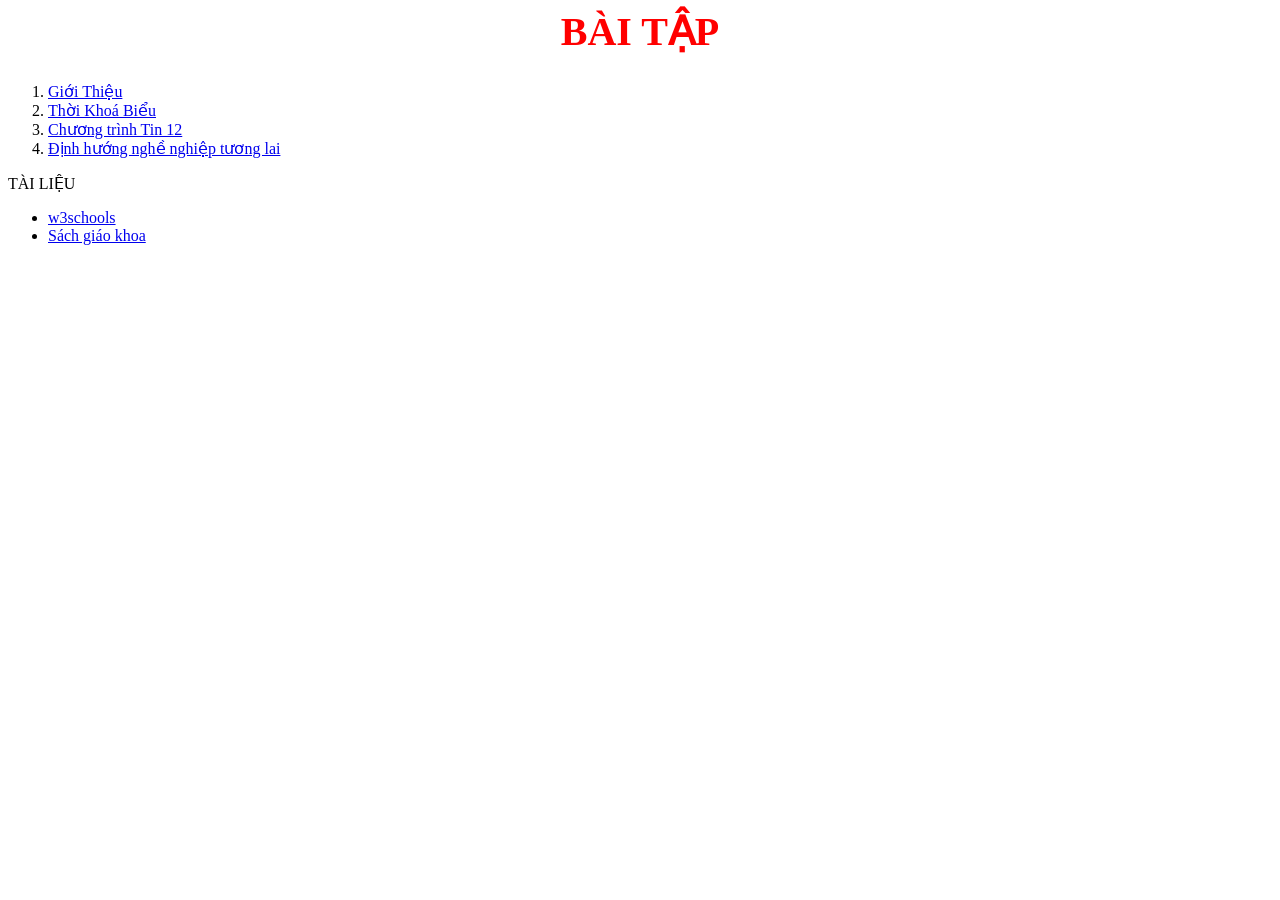
<file: list.html>
<html>
  <head>
    <meta charset="utf-8">
    <link rel="stylesheet" href="style.css">
  </head>
  <body>
    <h1> BÀI TẬP </h1>
    <ol>
      <li> <a href="contents/gioithieu.html" target="noidung">Giới Thiệu</a> </li>
      <li> <a href="contents/tkb.html" target="noidung">Thời Khoá Biểu</a> </li>
      <li> <a href="contents/tinhoc12.html" target="noidung">Chương trình Tin 12</a> </li>
      <li> <a href="contents/nghenghiep.html" target="noidung">Định hướng nghề nghiệp tương lai</a> </li>
    </ol>
    TÀI LIỆU
    <ul>
      <li> <a href="https://www.w3schools.com" target="noidung">w3schools</a> </li>
      <li> <a href="https://www.hoc10.vn" target="noidung">Sách giáo khoa</a> </li>
    </ul>
  </body>
</html>
</file>
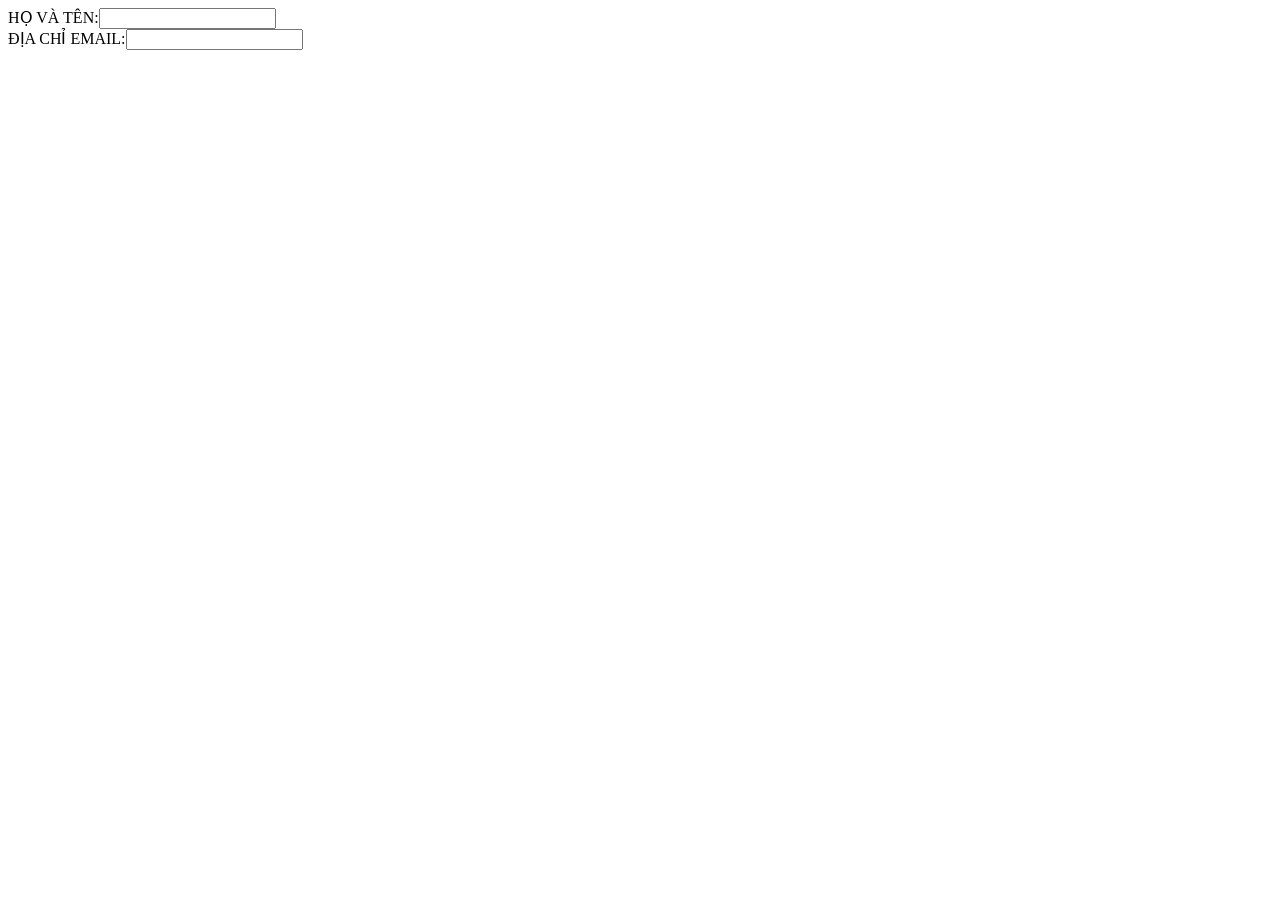
<file: content/Bai7.html>
<html>
  <head>
    <meta charset="utf-8">
    <title> ĐÓNG GÓP Ý KIẾN</title>
  </head>
  <body>
    <form>
      <label>HỌ VÀ TÊN:<input type="text" name="txtTen"></label><br>
      <label>ĐỊA CHỈ EMAIL:<input type="text" name="txtTen"></label><br>
    </form>
  </body>
</html>
</file>
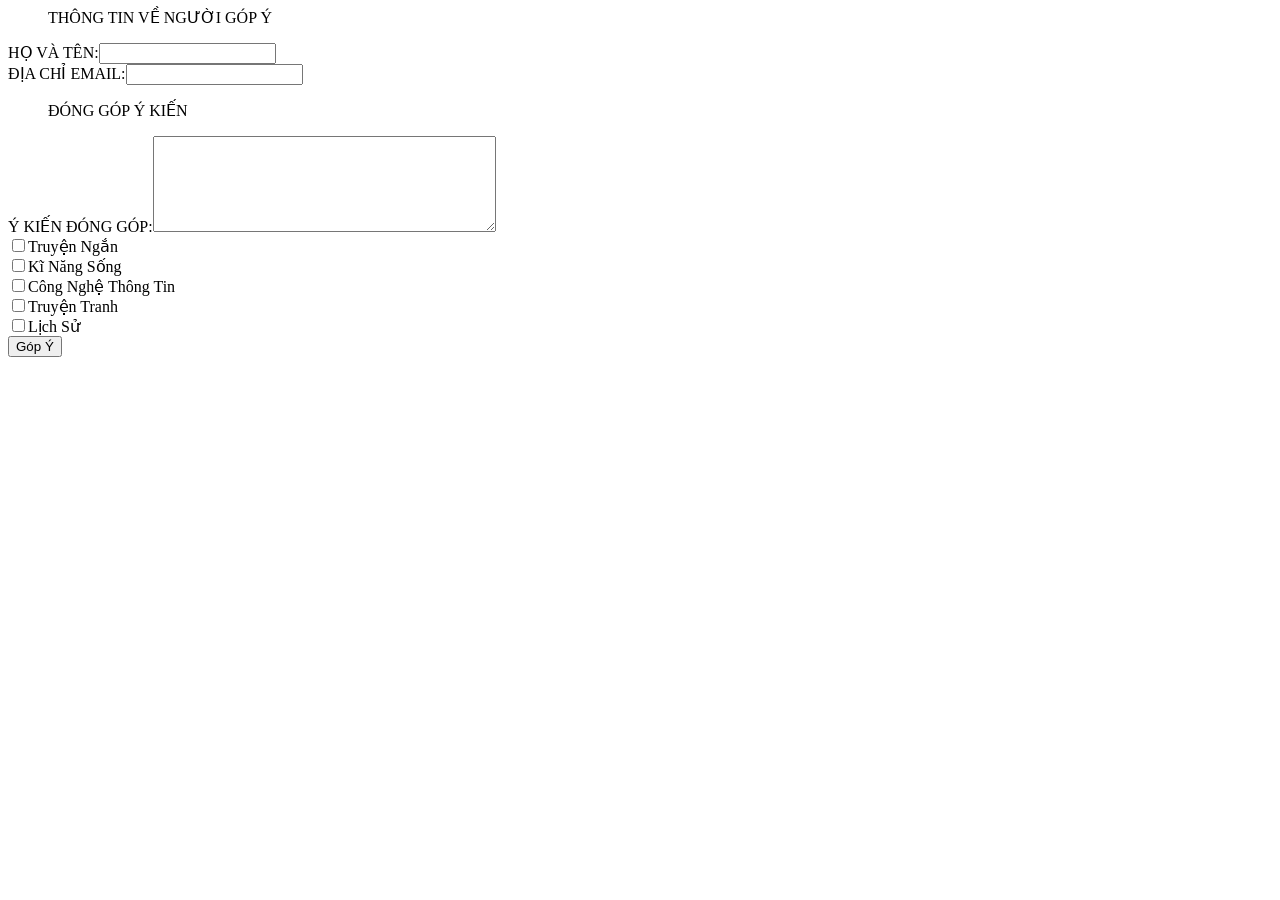
<file: contents/Bai7.html>
<html>
  <head>
    <meta charset="utf-8">
    <title> ĐÓNG GÓP Ý KIẾN</title>
  </head>
  <body>
    <form action = "cmon.html">
      <ol>
        THÔNG TIN VỀ NGƯỜI GÓP Ý
      </ol>
      <label>HỌ VÀ TÊN:<input type="text" name="txtTen"></label><br>
      <label>ĐỊA CHỈ EMAIL:<input type="text" name="txtEmail"></label><br>
      <ol>
        ĐÓNG GÓP Ý KIẾN
      </ol>
      <label>Ý KIẾN ĐÓNG GÓP:<textarea name="txtComment" rows="6" cols="40"></textarea></label><br>
      <input type="checkbox"name="chkTruyenNgan">Truyện Ngắn<br>
      <input type="checkbox"name="chkKiNang">Kĩ Năng Sống<br>
      <input type="checkbox"name="chkCNTT">Công Nghệ Thông Tin<br>
      <input type="checkbox"name="chkTruyenTranh">Truyện Tranh<br>
      <input type="checkbox"name="chkLichSu">Lịch Sử<br>
      <input type="submit" name="cmd"value="Góp Ý">
    </form>
  </body>
</html>
</file>
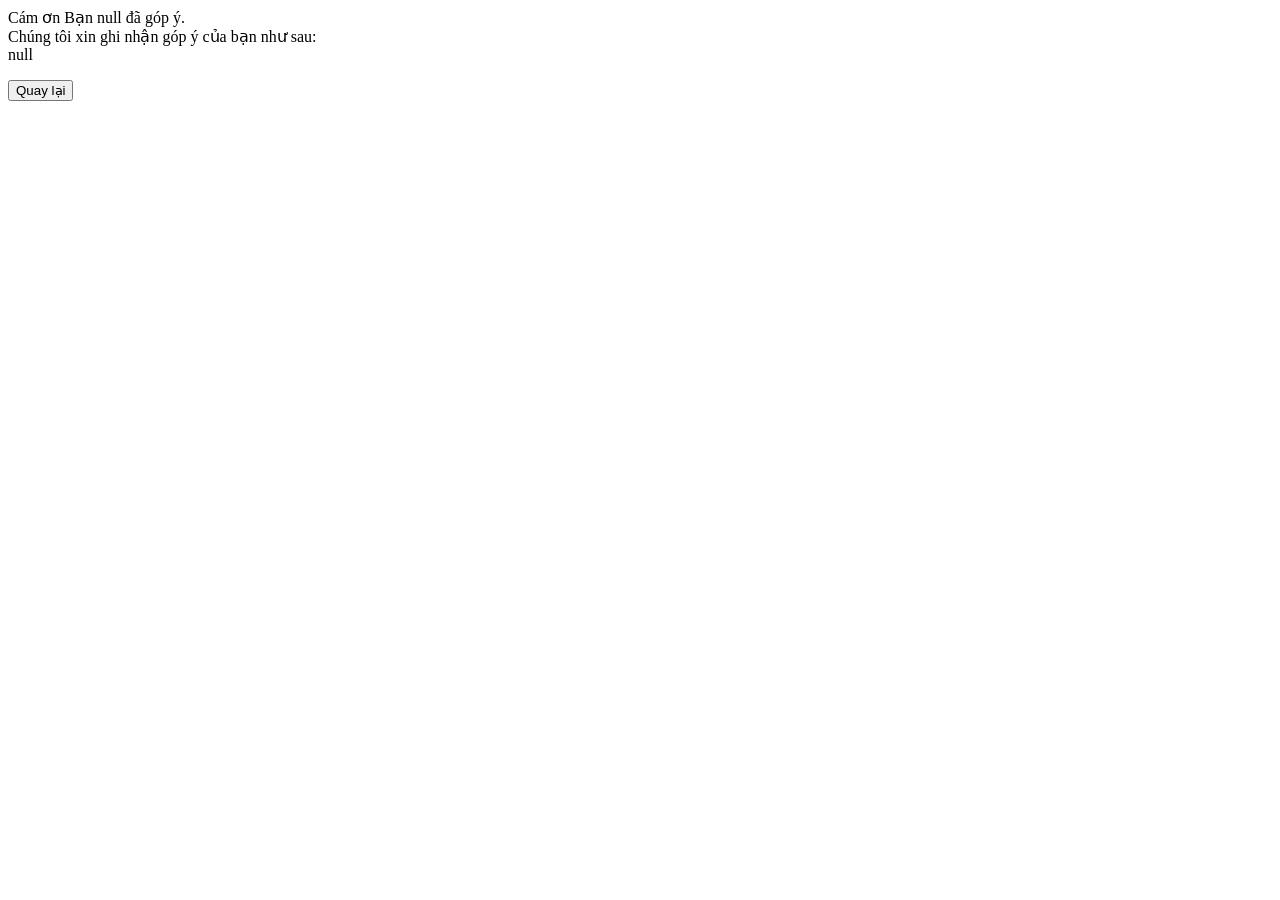
<file: contents/cmon.html>
<html>
  <head>
     <meta charset="utf-8">
  </head>
  <body>
  <p id="kq"></p>
  <script>
    let pp= new URLSearchParams(window.location.search);
    let name= pp.get("txtTen");
    let yk= pp.get("txtComment");
      document.getElementById("kq").innerHTML="Cám ơn Bạn "+name+" đã góp ý.<br>Chúng tôi xin ghi nhận góp ý của bạn như sau:<br>"+yk;
  </script>
  <form action="Bai7.html">
    <input type="submit" name="back" value="Quay lại">
  </form>
  </body>
</html>
</file>
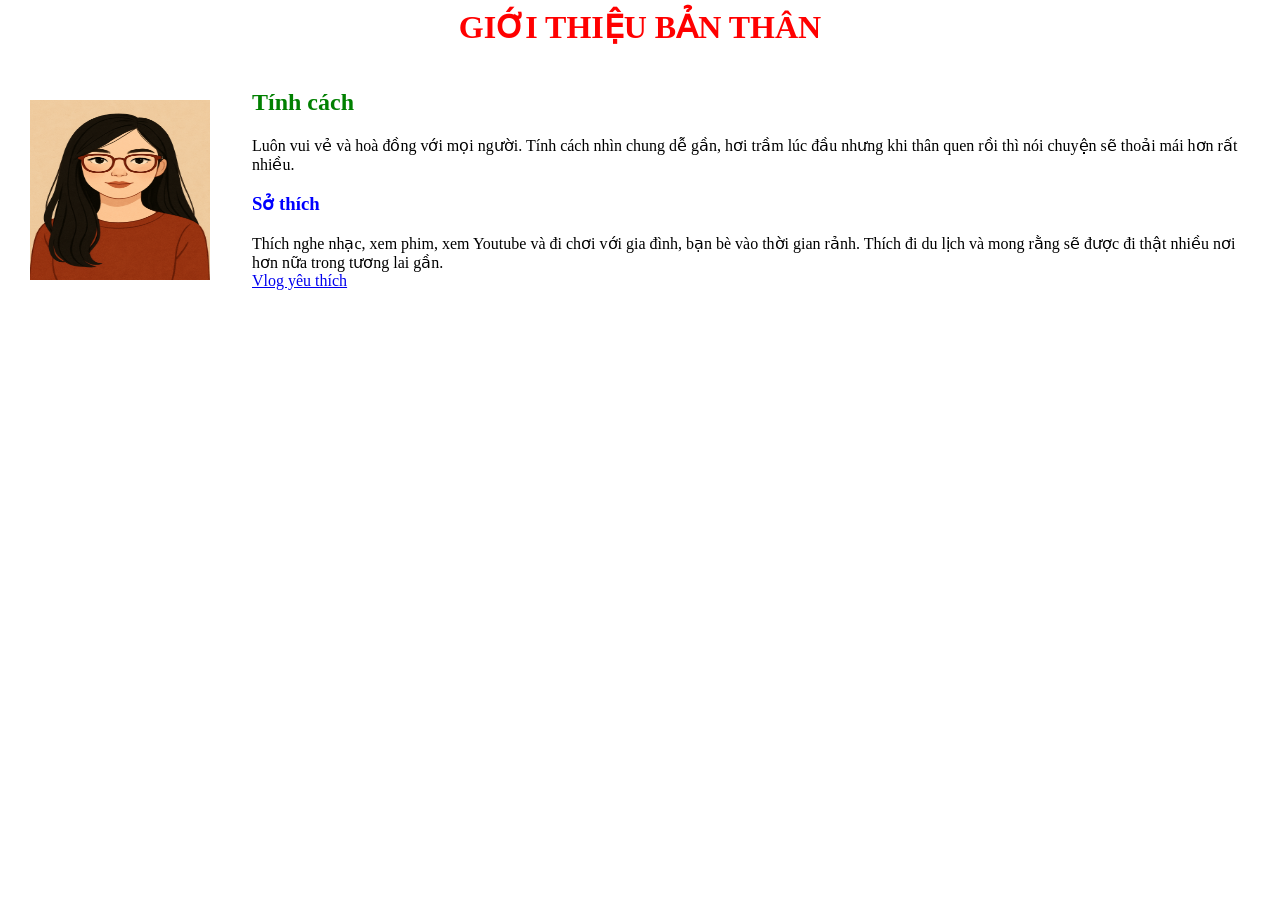
<file: contents/gioithieu.html>
<html>
  <head>
    <meta charset="UTF-8">
    <style>
      h1 {color: red; text-align: center;}
      h2 {color: green;}
      h3 {color: blue;}
      td {padding: 20;}
    </style>
  </head>
  <body>
    <h1>
      GIỚI THIỆU BẢN THÂN 
    </h1>
  <table>
    <tr>
      <td> <img src="../images/3071EBE7-12E6-4668-99D6-D0DA347BD045.png" width="180" height="180"> </td>
      <td>
    <h2> Tính cách </h2>
    Luôn vui vẻ và hoà đồng với mọi người. Tính cách nhìn chung dễ gần, hơi trầm lúc đầu nhưng khi thân quen rồi thì nói chuyện sẽ thoải mái hơn rất nhiều. <br>
    <h3> Sở thích </h3>
    Thích nghe nhạc, xem phim, xem Youtube và đi chơi với gia đình, bạn bè vào thời gian rảnh. Thích đi du lịch và mong rằng sẽ được đi thật nhiều nơi hơn nữa trong tương lai gần. <br>
    <a href="https://m.youtube.com/watch?v=du5IGFWrTrE" target="_blank">
      Vlog yêu thích
    </a>
      </td>
    </tr>
  </table>
  </body>
</html>
</file>
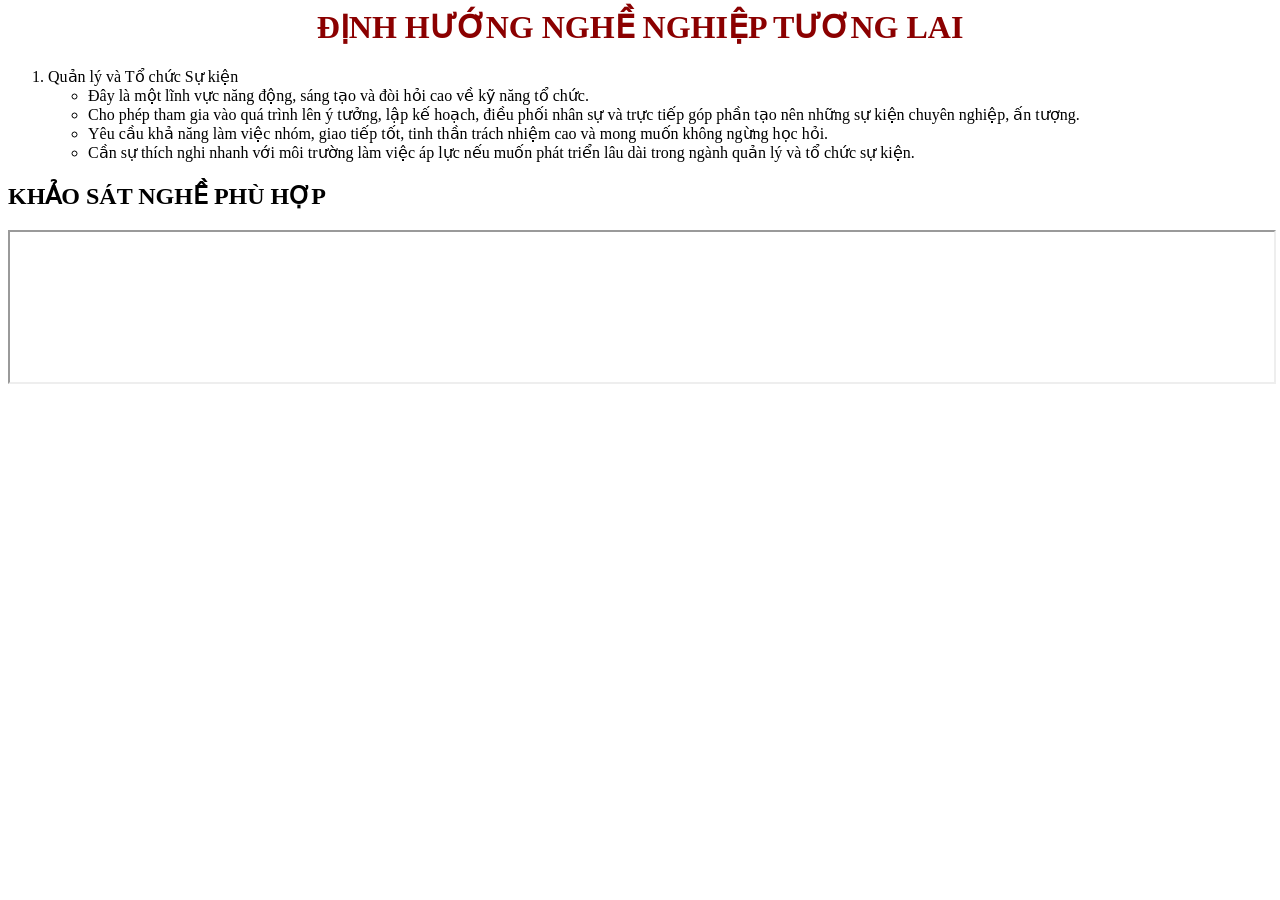
<file: contents/nghenghiep.html>
<html>
  <head>
    <meta charset="utf-8">
    <style>
      h1 {color: DarkRed; text-align: center;}
    </style>
  </head>
  <body>
    <h1>
     ĐỊNH HƯỚNG NGHỀ NGHIỆP TƯƠNG LAI
    </h1>
     <ol color: DarkBlue;>
      <li>  Quản lý và Tổ chức Sự kiện
        <ul>
          <li>  Đây là một lĩnh vực năng động, sáng tạo và đòi hỏi cao về kỹ năng tổ chức.</li>
          <li> Cho phép tham gia vào quá trình lên ý tưởng, lập kế hoạch, điều phối nhân sự và trực tiếp góp phần tạo nên những sự kiện chuyên nghiệp, ấn tượng.</li>
          <li> Yêu cầu khả năng làm việc nhóm, giao tiếp tốt, tinh thần trách nhiệm cao và mong muốn không ngừng học hỏi.</li>
          <li> Cần sự thích nghi nhanh với môi trường làm việc áp lực nếu muốn phát triển lâu dài trong ngành quản lý và tổ chức sự kiện.</li>
        </ul>
      </li>
     </ol>
    <h2> KHẢO SÁT NGHỀ PHÙ HỢP </h2>
    <iframe src="https://hieuveban.ueh.edu.vn/ket-qua-mbti/120bbd07-06de-4fbb-1198-08de52afccee" width="100%" lenght="1400"></iframe><br>
  </body>
</html>
</file>
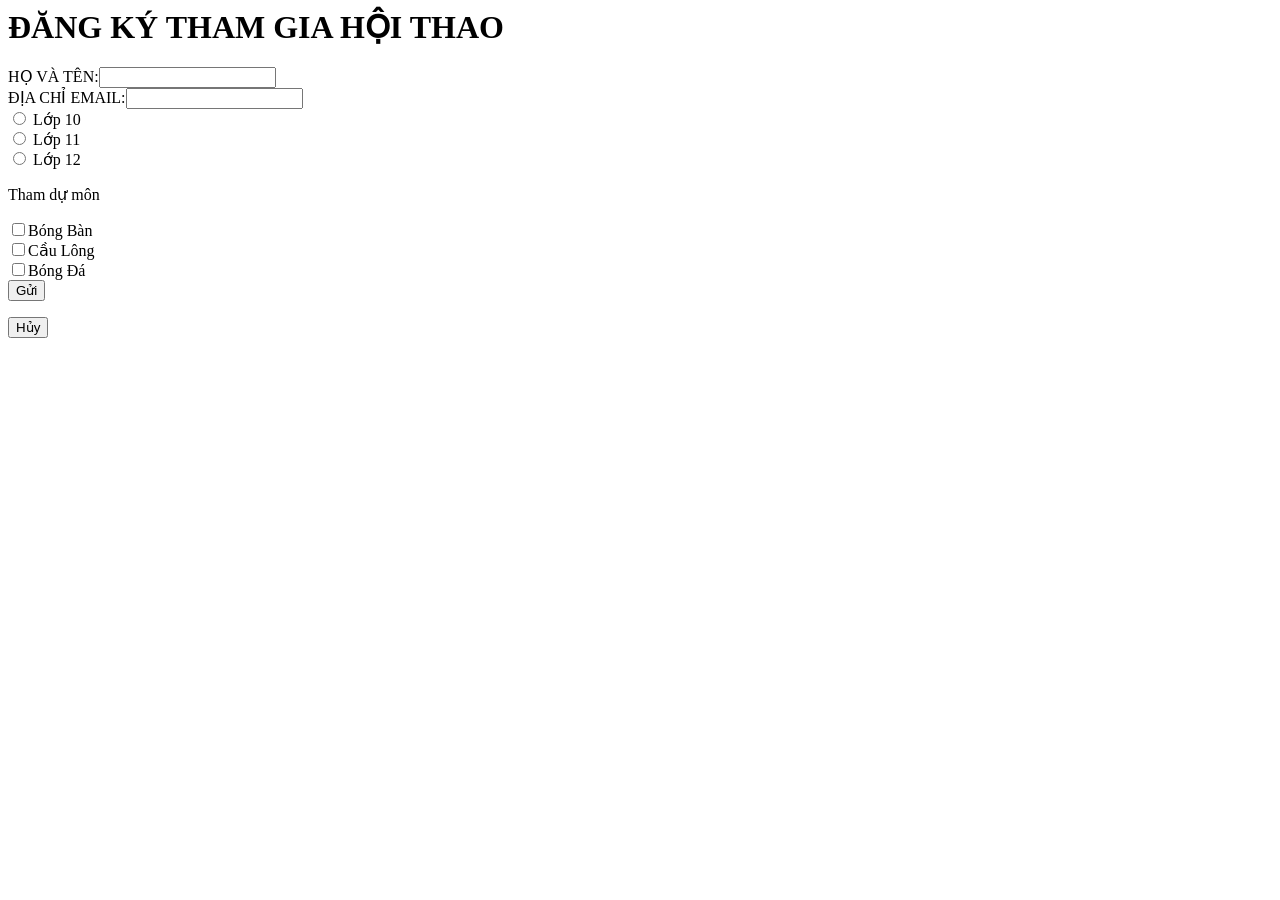
<file: contents/Nv3.html>
<html>
  <head>
    <meta charset="utf-8">
  </head>
  <body>
    <h1>ĐĂNG KÝ THAM GIA HỘI THAO</h1>
    <form action = "phanhoi.html">
      <label>HỌ VÀ TÊN:<input type="text" name="txtTen"></label><br>
      <label>ĐỊA CHỈ EMAIL:<input type="text" name="txtTen"></label><br>
      <input type="radio"name="lop"> Lớp 10<br>
      <input type="radio"name="lop"> Lớp 11<br>
      <input type="radio"name="lop"> Lớp 12<br>
      <p> Tham dự môn</p>
      <input type="checkbox"name="chkBongBan">Bóng Bàn<br>
      <input type="checkbox"name="chkCauLong">Cầu Lông<br>
      <input type="checkbox"name="chkBongDa">Bóng Đá<br>
      <input type="submit" name="cmd"value="Gửi">
    </form>
    <form action ="Nv3.html">
     <input type="submit" name="cancel" value="Hủy">
    </form>
  </body>
</html>
</file>
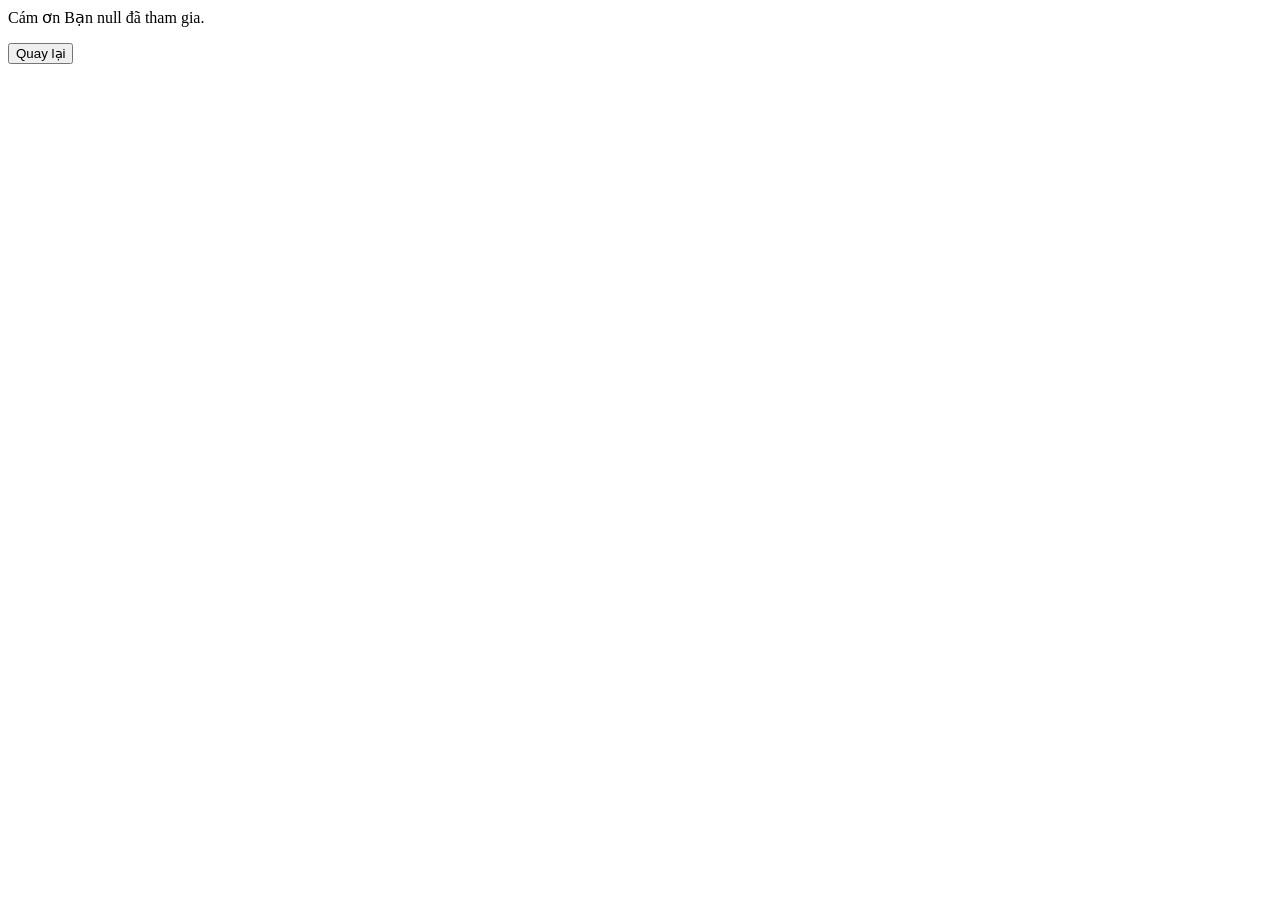
<file: contents/phanhoi.html>
<html>
  <head>
     <meta charset="utf-8">
  </head>
  <body>
  <p id="kq"></p>
  <script>
    let pp= new URLSearchParams(window.location.search);
    let name= pp.get("txtTen");
      document.getElementById("kq").innerHTML="Cám ơn Bạn "+name+" đã tham gia.<br>";
  </script>
  <form action="Nv3.html">
    <input type="submit" name="back" value="Quay lại">
  </form>
  </body>
</html>
</file>
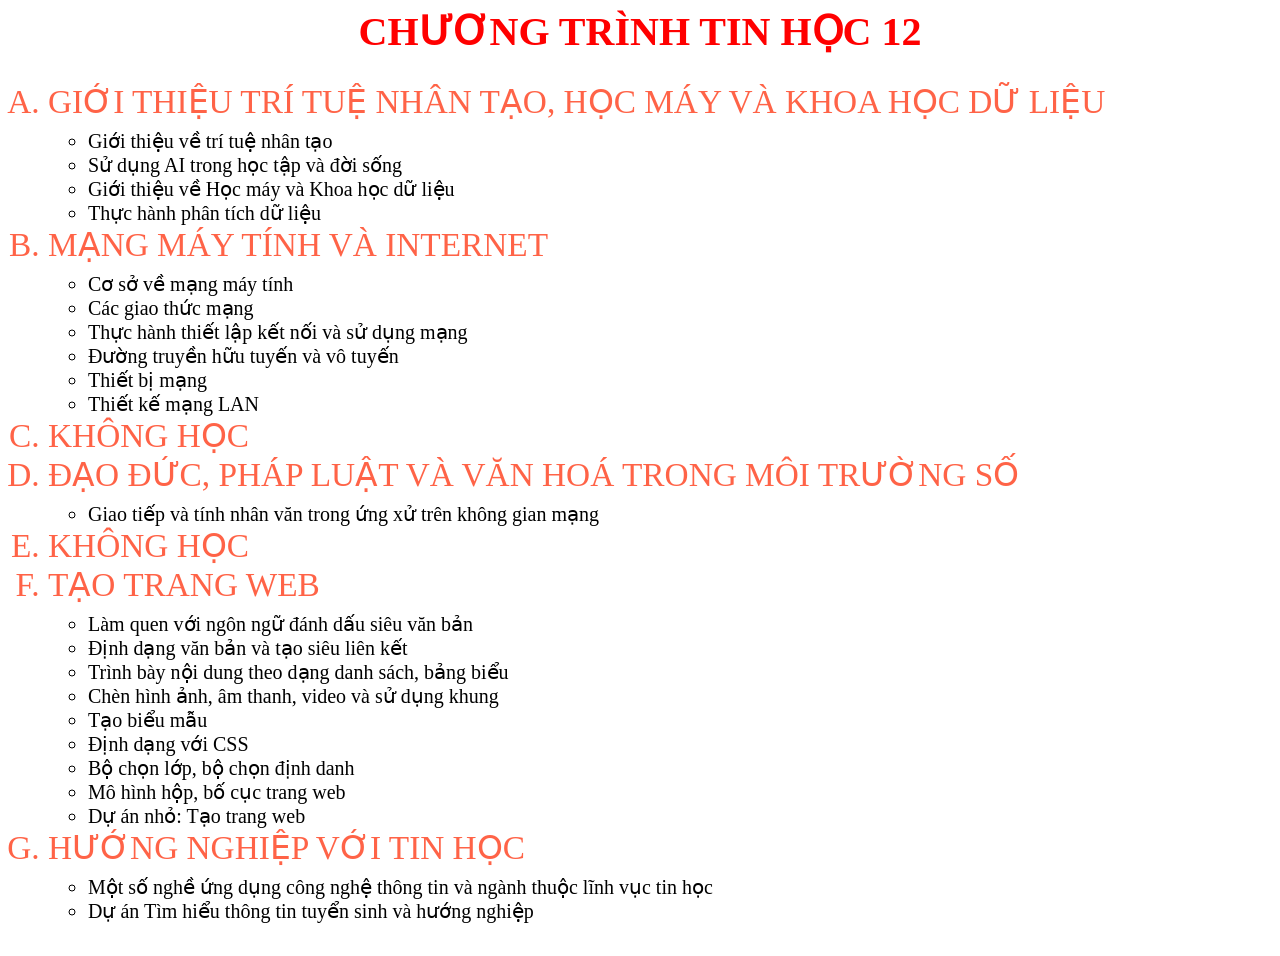
<file: contents/tinhoc12.html>
<html>
  <head>
    <meta charset="utf-8">
    <link rel="stylesheet" href="../style.css">
  </head>
  <body>
    <h1 style="text-align:center; color :red">CHƯƠNG TRÌNH TIN HỌC 12</h1>
    <ol type="A" class="tieude">
      <li> GIỚI THIỆU TRÍ TUỆ NHÂN TẠO, HỌC MÁY VÀ KHOA HỌC DỮ LIỆU
        <ul class="noidung">
          <li> Giới thiệu về trí tuệ nhân tạo</li>
          <li> Sử dụng AI trong học tập và đời sống</li>
          <li> Giới thiệu về Học máy và Khoa học dữ liệu</li>
          <li> Thực hành phân tích dữ liệu</li>
        </ul>
      </li>
      <li> MẠNG MÁY TÍNH VÀ INTERNET
        <ul class="noidung">
          <li> Cơ sở về mạng máy tính</li>
          <li> Các giao thức mạng</li>
          <li> Thực hành thiết lập kết nối và sử dụng mạng</li>
          <li> Đường truyền hữu tuyến và vô tuyến</li>
          <li> Thiết bị mạng</li>
          <li> Thiết kế mạng LAN</li>
        </ul>
      </li>
      <li> KHÔNG HỌC</li>
      <li> ĐẠO ĐỨC, PHÁP LUẬT VÀ VĂN HOÁ TRONG MÔI TRƯỜNG SỐ
         <ul class="noidung">
          <li> Giao tiếp và tính nhân văn trong ứng xử trên không gian mạng</li>
         </ul>
      </li>
      <li> KHÔNG HỌC</li>
      <li> TẠO TRANG WEB
        <ul class="noidung">
          <li> Làm quen với ngôn ngữ đánh dấu siêu văn bản</li>
          <li> Định dạng văn bản và tạo siêu liên kết</li>
          <li> Trình bày nội dung theo dạng danh sách, bảng biểu</li>
          <li> Chèn hình ảnh, âm thanh, video và sử dụng khung</li>
          <li> Tạo biểu mẫu</li>
          <li> Định dạng với CSS</li>
          <li> Bộ chọn lớp, bộ chọn định danh</li>
          <li> Mô hình hộp, bố cục trang web</li>
          <li> Dự án nhỏ: Tạo trang web</li>
        </ul>
      </li>
      <li> HƯỚNG NGHIỆP VỚI TIN HỌC
        <ul class="noidung">
          <li> Một số nghề ứng dụng công nghệ thông tin và ngành thuộc lĩnh vục tin học</li>
          <li> Dự án Tìm hiểu thông tin tuyển sinh và hướng nghiệp</li>
        </ul>
      </li>
  </body>
</html>
</file>
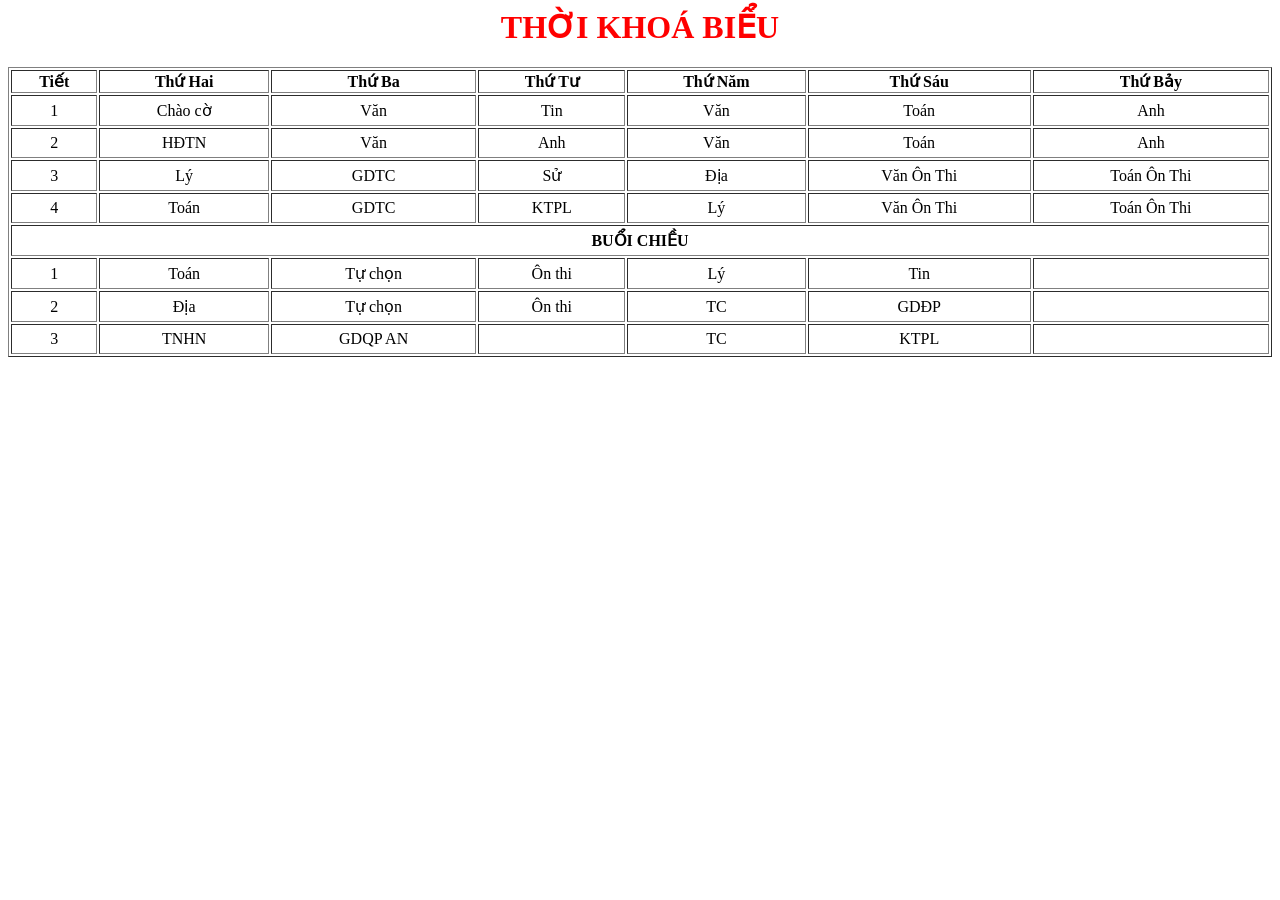
<file: contents/tkb.html>
<html>
  <head>
    <meta charset = "utf-8">
    <style>
      td {text-align: center; padding: 5;}
    </style>
  </head>
  <body>
    <h1 style="color: red; text-align: center;">THỜI KHOÁ BIỂU</h1>
    <table border="1" width="100%">
      <tr>
        <th>Tiết</th> <th>Thứ Hai</th> <th>Thứ Ba</th> <th>Thứ Tư</th> <th>Thứ Năm</th> <th>Thứ Sáu</th> <th>Thứ Bảy</th>
      </tr>
      <tr>
        <td>1</td> <td>Chào cờ</td> <td>Văn</td> <td>Tin</td> <td>Văn</td> <td>Toán</td> <td>Anh</td>
      </tr>
      <tr>
        <td>2</td> <td>HĐTN</td> <td>Văn</td> <td>Anh</td> <td>Văn</td> <td>Toán</td> <td>Anh</td> 
      </tr>
      <tr>
        <td>3</td> <td>Lý</td> <td>GDTC</td> <td>Sử</td> <td>Địa</td> <td>Văn Ôn Thi</td> <td>Toán Ôn Thi</td>
      </tr>
      <tr>
        <td>4</td> <td>Toán</td> <td>GDTC</td> <td>KTPL</td> <td>Lý</td> <td>Văn Ôn Thi</td> <td>Toán Ôn Thi</td>
      </tr>
      <tr>
        <td colspan="7"> <b>BUỔI CHIỀU</b></td>
      </tr>
      <tr>
        <td>1</td> <td>Toán</td></td> <td>Tự chọn</td> <td>Ôn thi</td> <td>Lý</td> <td>Tin</td> <td></td>
      </tr>
      <tr>
        <td>2</td> <td>Địa</td></td> <td>Tự chọn</td> <td>Ôn thi</td> <td>TC</td> <td>GDĐP</td> <td></td>
      </tr>
      <tr>
        <td>3</td> <td>TNHN</td></td> <td>GDQP AN</td> <td></td> <td>TC</td> <td>KTPL</td> <td></td>
      </tr>
    </table>
  </body>
</html>
</file>
<file: style.css>
h1 {
  color: red;
  text-align: center;
  font-weight: bold;
  font-size: 30pt;
}
td {
text-align: center;
} 
.tieude {
  color: tomato;
  font-size: 25pt;
  margin-top: 18pt;
}
.noidung {
  color: black;
  font-size: 15pt;
  margin-top: 6pt;
}
.container{
  display: flex; 
  flex-direction: column;
  height: 100vh;
}
.header{
  flex:15%;
  background:url("images/1000016828.jpg");
  background-size: cover;
  aspect-ratio: 6/1;
}
.menu{
  flex:5%;
  background-color: FireBrick;
  color: white;
  display: flex;
}
.menu a:hover{
  background-color: lightgray;
  color: black;
}
.menu a{
  padding: 15px 20px;
}
.content{
  flex:70%;
  background-color: FloralWhite;
}
.content iframe{
  flex: 1;
  border: none;
  width: 100%;
  height:100%;
}
.footer{
  flex:10%;
  background-color: FireBrick;
}
</file>
